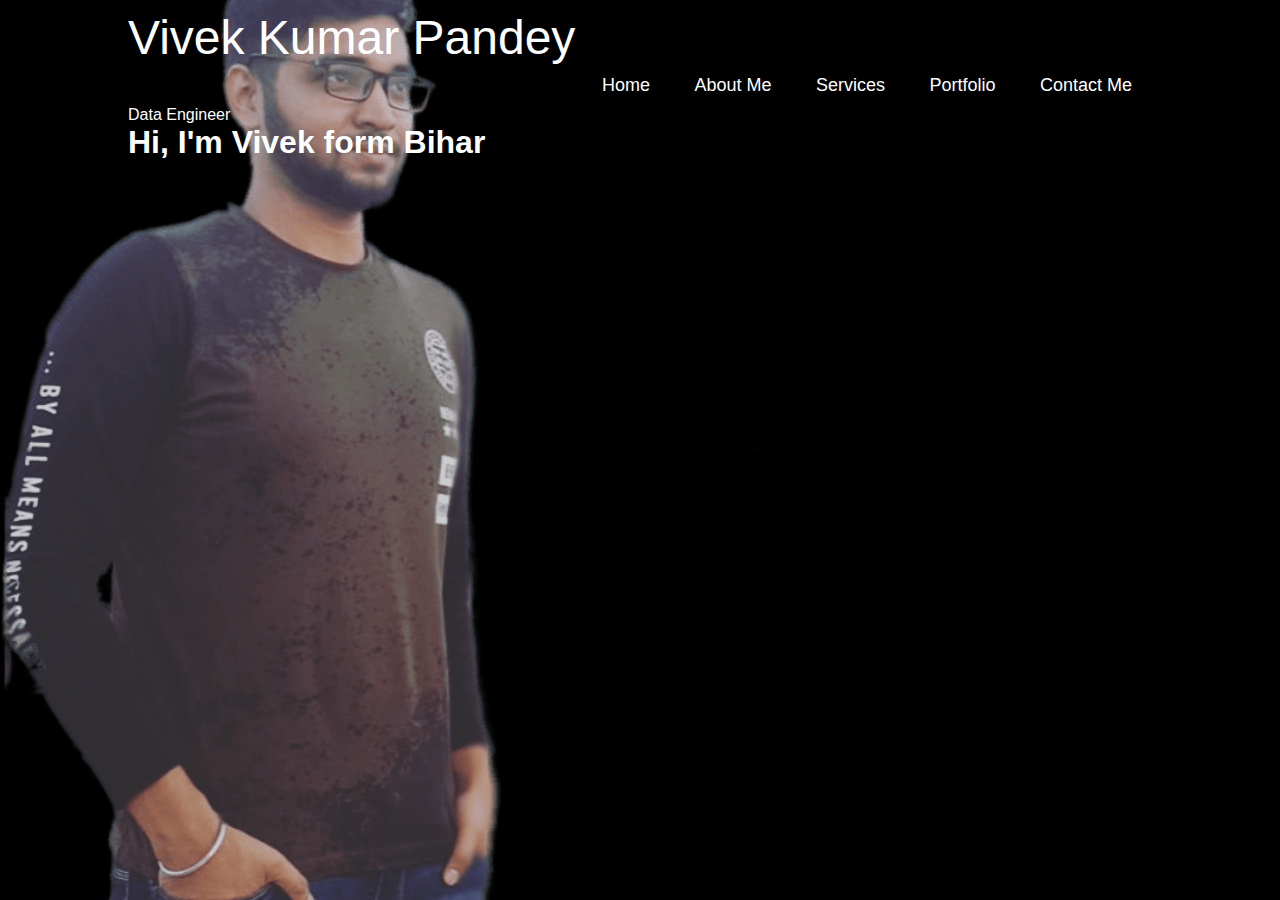
<file: index.html>
<!DOCTYPE html>
<html lang="en">
<head>
    <meta charset="UTF-8">
    <meta http-equiv="X-UA-Compatible" content="IE=edge">
    <meta name="viewport" content="width=device-width, initial-scale=1.0">
    <link rel="stylesheet" href="styles.css" type="text/css">
    <title>Vivek's Portfolio</title>
</head>
<body>
    <div id="header">
         <div class="container">
           <p class = "logo">Vivek Kumar Pandey</p>
            <nav>
                <ul>
                    <li><a href = "#" alt="">Home</a></li>
                    <li><a href = "#" alt="">About Me</a></li>
                    <li><a href = "#" alt="">Services</a></li>
                    <li><a href = "#" alt="">Portfolio</a></li>
                    <li><a href = "#" alt="">Contact Me</a></li>
                </ul>
            </nav>
            <div class="header-text">
                <p>Data Engineer</p>
                <h1>Hi, I'm Vivek form Bihar</h1>
         </div>
         </div>
         

    </div>
</body>
</html>
</file>
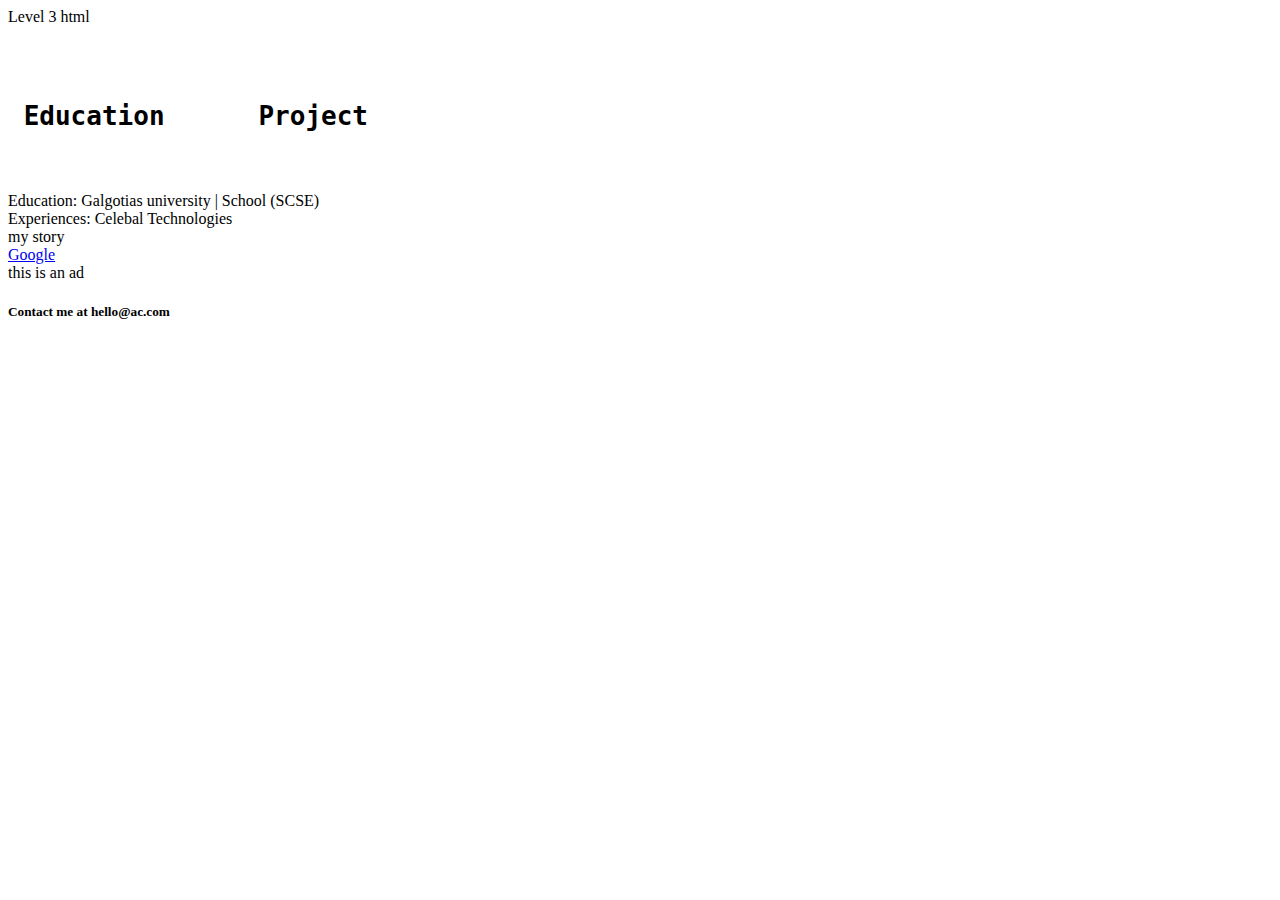
<file: page1.html>
<!DOCTYPE html>
<html>
    <head>
        Level 3 html
    </head>
    <body>
        <pre>
        <header>
            <h1> Education      Project</h1>
        </pre>
        </header>
    <main>
<section>
    Education: Galgotias university | School (SCSE)
</section>

<section>
    Experiences: Celebal Technologies
</section>

<article> my story</article>
<a href="https://www.google.com" target="_main"> Google</a>
<aside> this is an ad</aside>
    </main>

    <footer>
      <h5> Contact me  at hello@ac.com</h5> 
    </footer>
    </body>
</html>
</file>
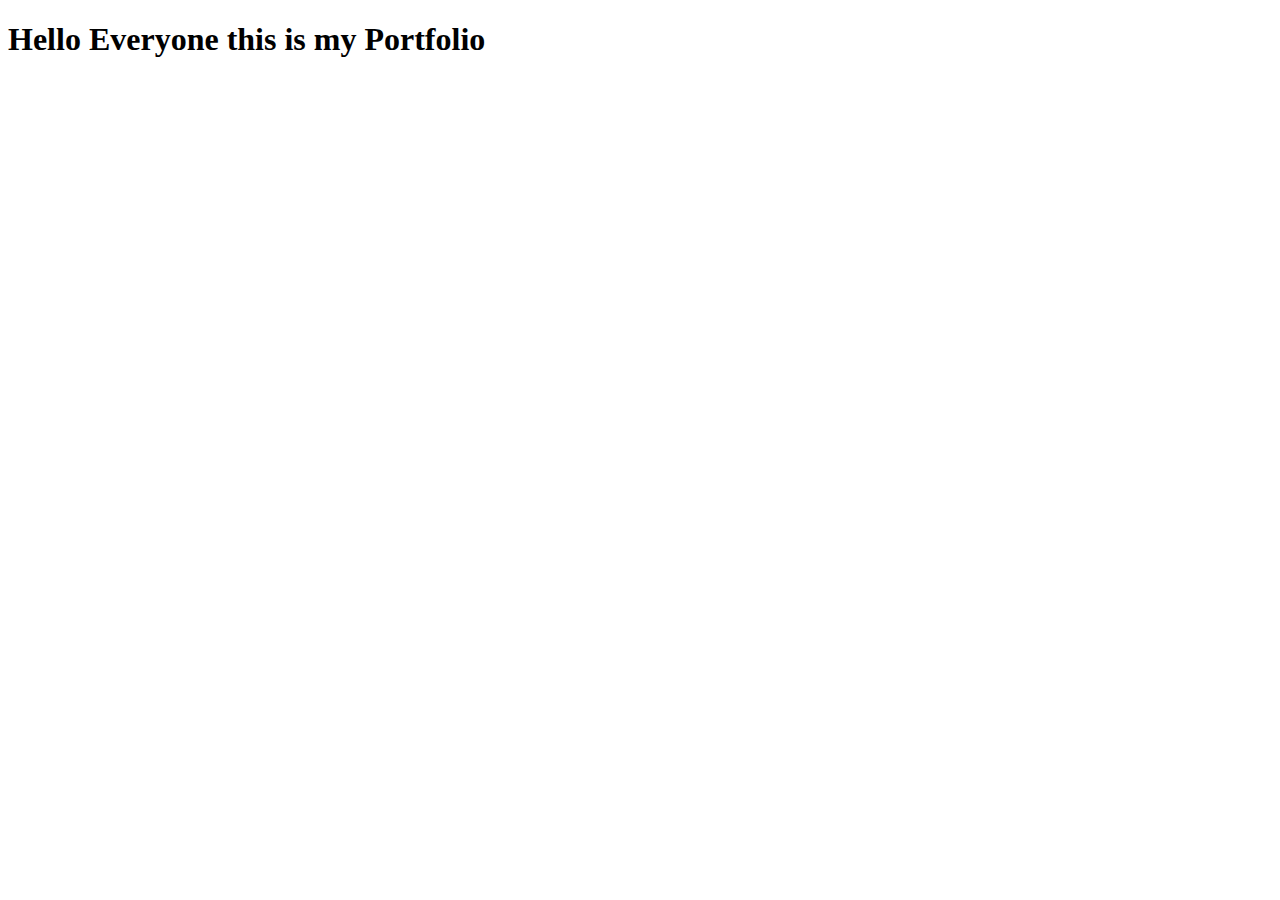
<file: page2.html>
<!DOCTYPE html>
<html lang="en">
<head>
    <meta charset="UTF-8">
    <meta http-equiv="X-UA-Compatible" content="IE=edge">
    <meta name="viewport" content="width=device-width, initial-scale=1.0">
    <title>Print Hello</title>
</head>
<body>
    <header>
        <h1>Hello Everyone this is my Portfolio</h1>
    </header>
    <h2></h2>
    
</body>
</html>
</file>
<file: styles.css>
*{
    margin: 0;
    padding: 0;
    font-family: 'Poppins',sans-serif;
    box-sizing: border-box;
}
/* General Settings */
body{
    background-color: #000000;
    color: #fff;
}

/* ID and Classes  */
#header{
   height: 100vh;
   width: 100vw;
   background-image: url(Images/vivek-p1-GfkRPdSe6-transformed.png);
   background-size: cover;
   background-position: center;

}
.logo{
    /* width: 140px;  */
    font-size: 3rem;
}
.container{
    padding: 10px 10%;
    color: #fff;

}
nav{
    display: flex;
    align-items: right;
    justify-content: right;
    flex-wrap: wrap;
}
nav ul li{
   display: inline-block;
   list-style: none;
   margin: 10px 20px;
}
nav ul li a{
    font-size: 18px;
    color: #fff;
    text-decoration: none;
    position: relative;
}
nav ul li a::after{
    content: '';
    width: 0%;
    height: 3px;
    left: 0;
    background-color: #ff004f;
    bottom: -6px;
    position: absolute;
    transition: 0.5s;

}
nav ul li a:hover::after{
    width: 100%;

}
</file>
